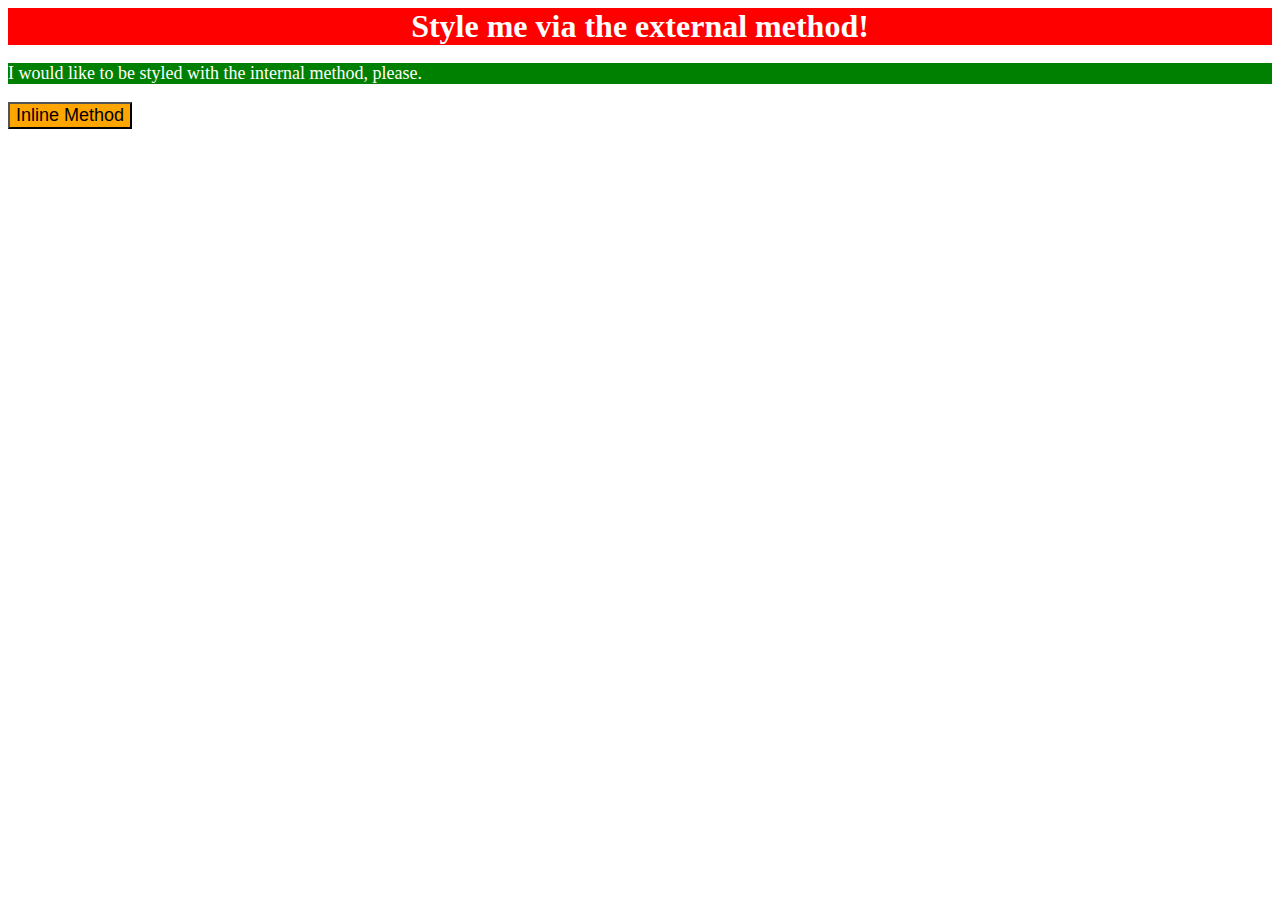
<file: foundations/01-css-methods/index.html>
<!DOCTYPE html>
<html lang="en">
  <head>
    <meta charset="UTF-8">
    <meta http-equiv="X-UA-Compatible" content="IE=edge">
    <meta name="viewport" content="width=device-width, initial-scale=1.0">
    <link rel="stylesheet" href="css/style.css">
    <title>Methods for Adding CSS</title>
    <style>
      p {
        background-color: green;
        color: white;
        font-size: 18px;
      }

    </style>
  </head>
  <body>
    <div>Style me via the external method!</div>
    <p>I would like to be styled with the internal method, please.</p>
    <button style="background-color: orange; font-size: 18px;">Inline Method</button>
  </body>
</html>
</file>
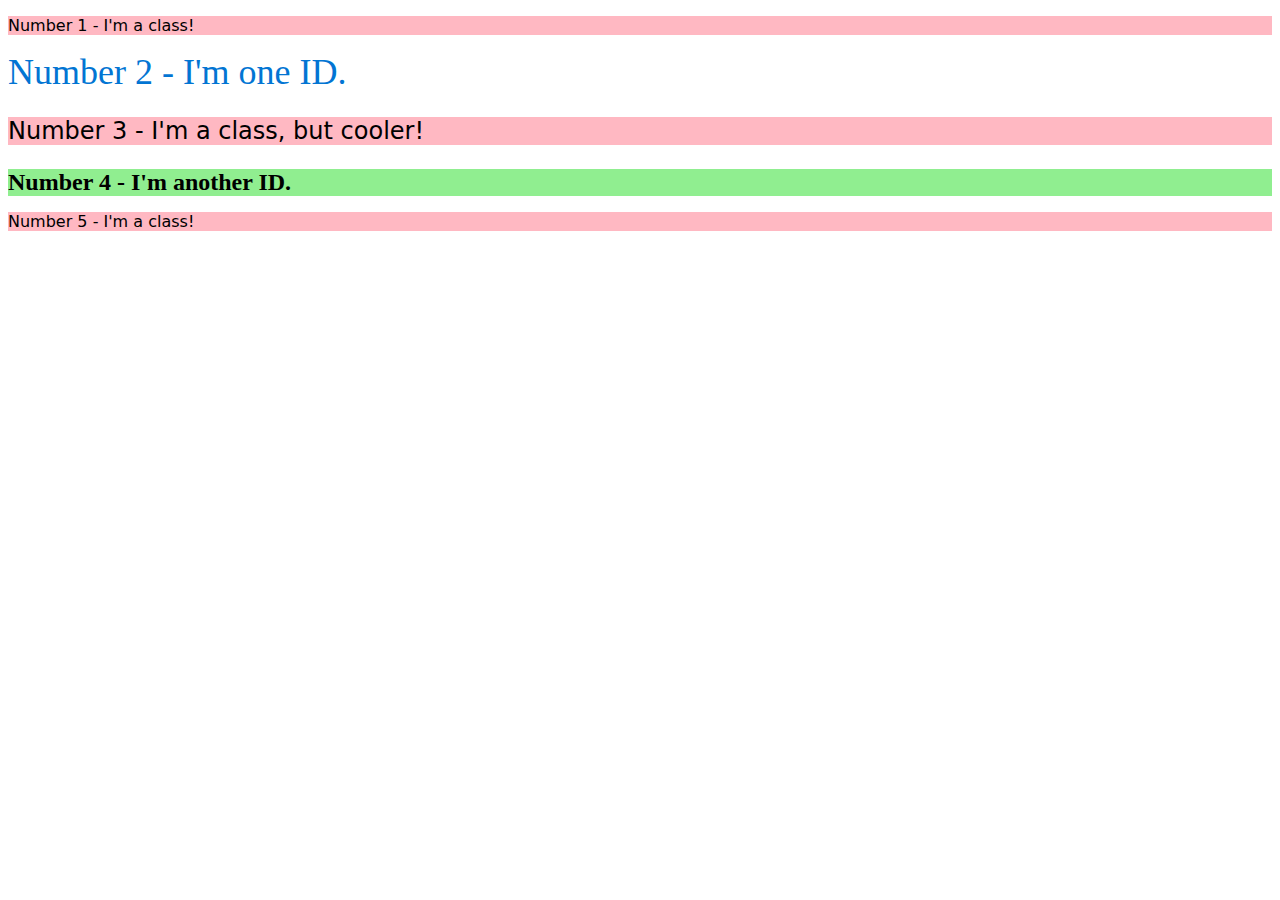
<file: foundations/02-class-id-selectors/index.html>
<!DOCTYPE html>
<html lang="en">
  <head>
    <meta charset="UTF-8">
    <meta http-equiv="X-UA-Compatible" content="IE=edge">
    <meta name="viewport" content="width=device-width, initial-scale=1.0">
    <title>Class and ID Selectors</title>
    <link rel="stylesheet" href="style.css">
  </head>
  <body>
    <p class="odd">Number 1 - I'm a class!</p>
    <div id="two">Number 2 - I'm one ID.</div>
    <p class="odd adjust-font-size">Number 3 - I'm a class, but cooler!</p>
    <div id="four" class="adjust-font-size">Number 4 - I'm another ID.</div>
    <p class="odd">Number 5 - I'm a class!</p>
  </body>
</html>
</file>
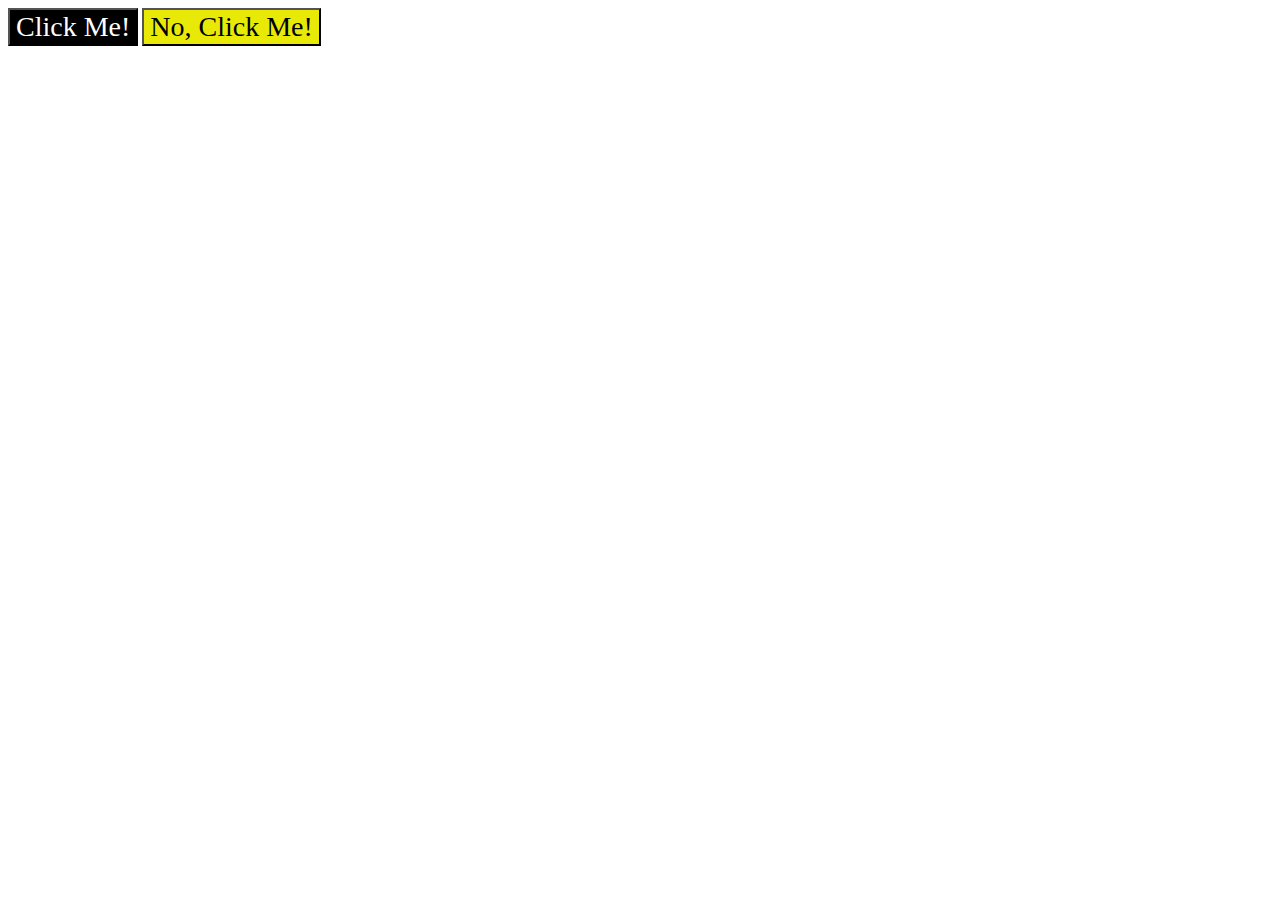
<file: foundations/03-grouping-selectors/index.html>
<!DOCTYPE html>
<html lang="en">
  <head>
    <meta charset="UTF-8">
    <meta http-equiv="X-UA-Compatible" content="IE=edge">
    <meta name="viewport" content="width=device-width, initial-scale=1.0">
    <title>Grouping Selectors</title>
    <link rel="stylesheet" href="style.css">
  </head>
  <body>
    <button class="button-1 button-fonts">Click Me!</button>
    <button class="button-2 button-fonts">No, Click Me!</button>
  </body>
</html>
</file>
<file: foundations/01-css-methods/css/style.css>
div {
    background-color: red;
    color: white;
    font-size: 32px;
    text-align: center;
    font-weight: bold;
}
</file>
<file: foundations/02-class-id-selectors/style.css>
.odd{
    background-color: hsl(351, 100%, 86%);
    font-family: Verdana, 'DejaVu Sans', sans-serif;
}

.adjust-font-size{
    font-size: 24px;
}

#two{
    color: #0275d3;
    font-size: 36px;
}

#four{
    background-color: rgb(144, 238, 144);
    font-weight: 700;
}
</file>
<file: foundations/03-grouping-selectors/style.css>
.button-1{
    background-color: #000;
    color: #ffffff;
}
.button-2{
    background-color: hsl(60, 94%, 47%);
}

.button-1, .button-2{
    font-size: 28px;
    font-family: 'Times New Roman', Helvetica, sans-serif;
}
</file>
